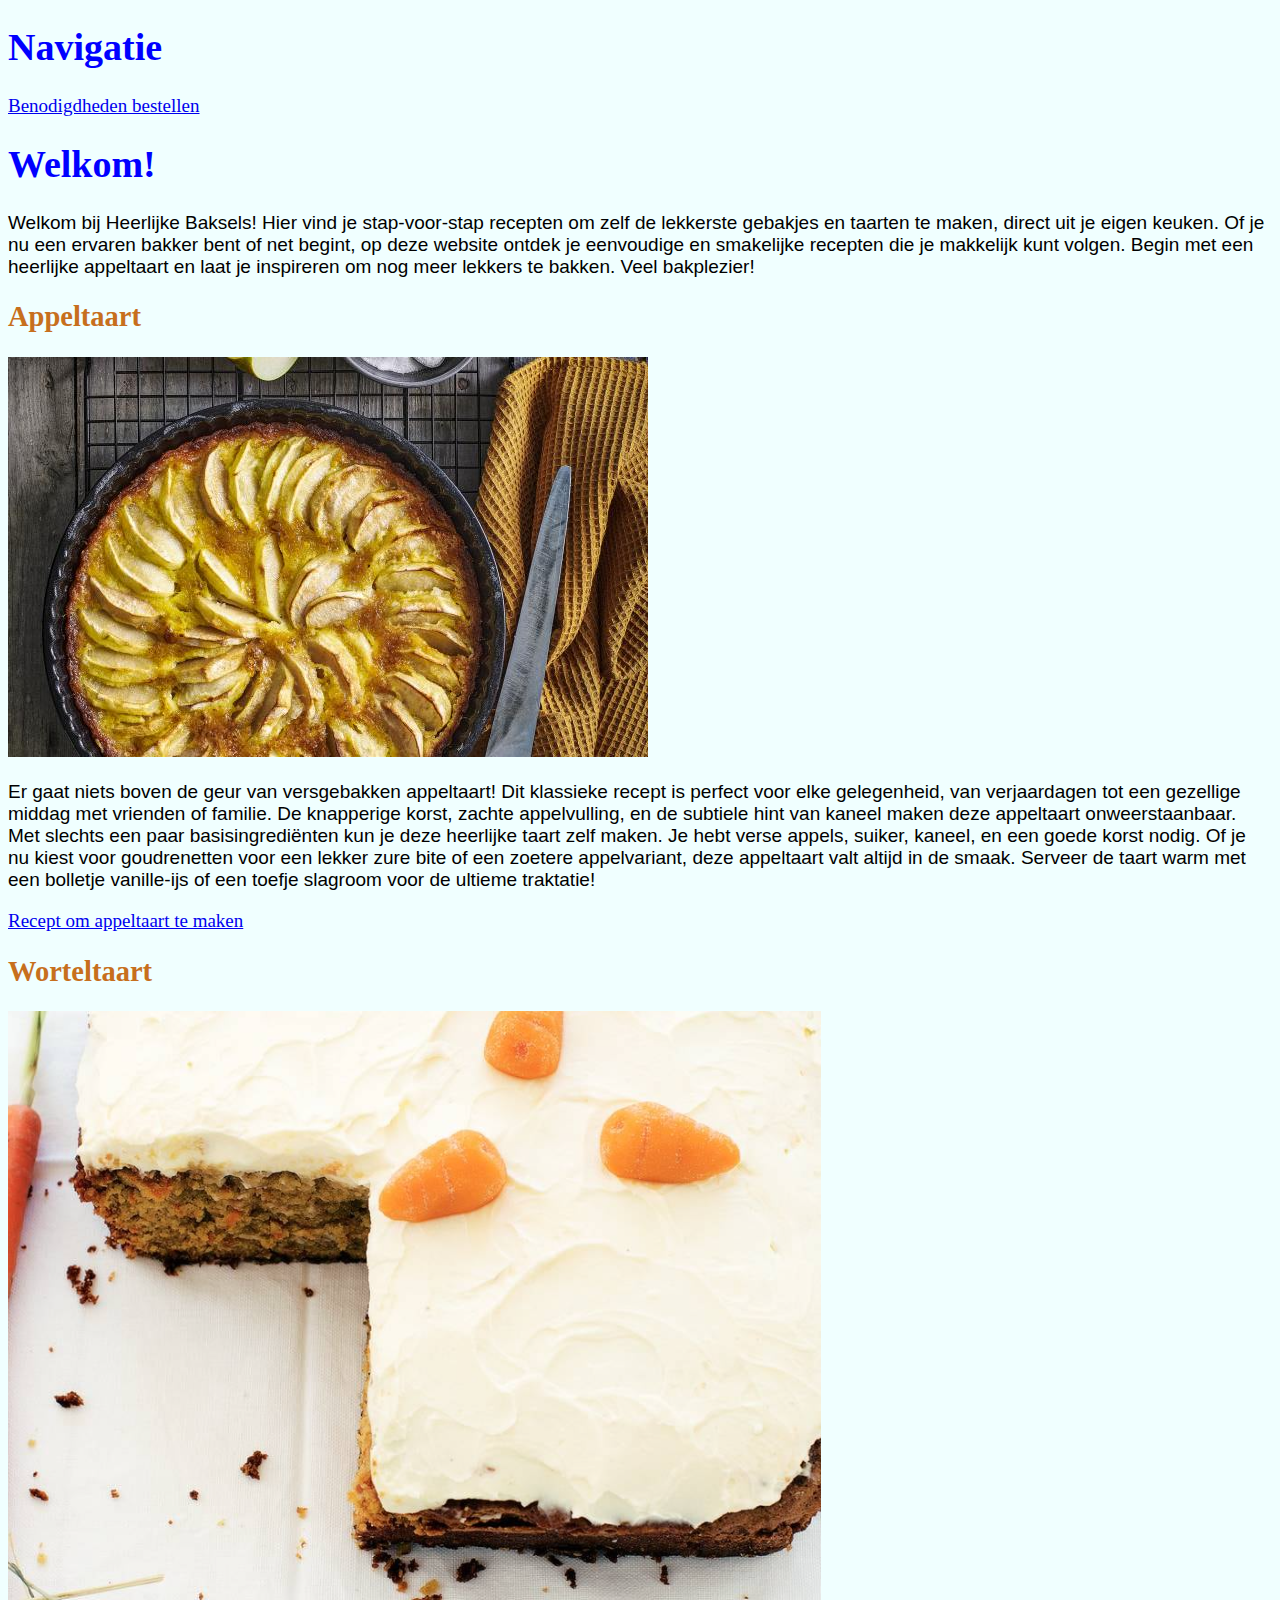
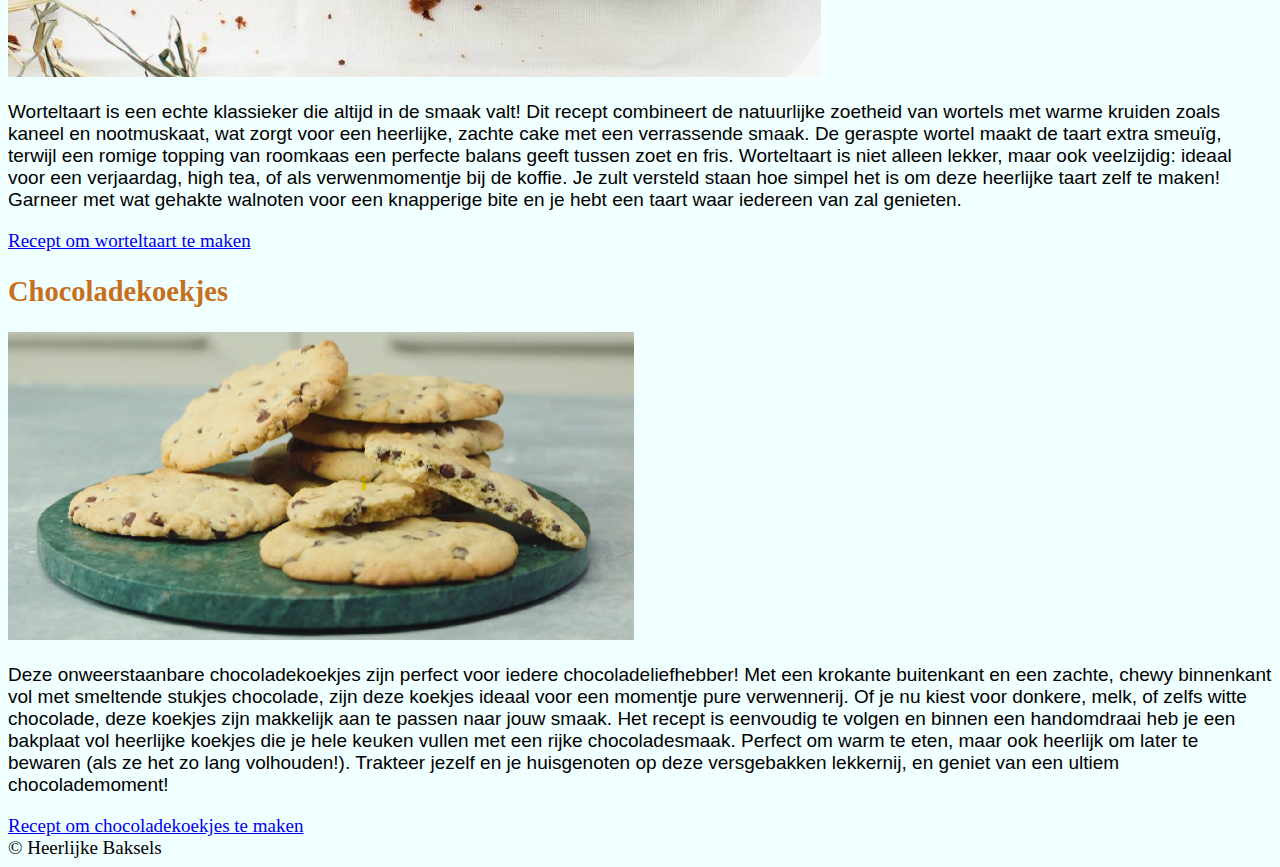
<file: Appeltaart website/index.html>
<!DOCTYPE html>
<html lang="nl">
<head>
    <meta charset="UTF-8">
    <meta name="viewport" content="width=device-width, initial-scale=1.0">
    <title>Hoofdpagina</title>
    <link rel="stylesheet" href="css/style.css">
</head>
<body>

    <h1>Navigatie</h1>

    <!-- <a href="https://www.ah.nl/allerhande/recept/R-R853196/appeltaart">Recept voor appeltaart</a> <br>
    <a href="https://www.ah.nl/allerhande/recept/R-R861126/worteltjestaart-carrot-cake">Recept voor worteltaart</a> <br>
    <a href="https://www.ah.nl/allerhande/recept/R-R1191268/chocolate-chip-cookiest">Recept voor chocoladekoekjes</a> <br> -->
    <a href="https://www.ah.nl/producten">Benodigdheden bestellen</a>

    <h1>Welkom!</h1>

    <p>
        Welkom bij Heerlijke Baksels! Hier vind je stap-voor-stap recepten om zelf de lekkerste gebakjes en taarten te maken, direct uit je eigen keuken. 
        Of je nu een ervaren bakker bent of net begint, op deze website ontdek je eenvoudige en smakelijke recepten die je makkelijk kunt volgen. 
        Begin met een heerlijke appeltaart en laat je inspireren om nog meer lekkers te bakken. Veel bakplezier!
    </p>

    <h2>Appeltaart</h2>

    <img src="images/Appeltaart.png" alt="Een lekker appeltaartje">

    <p>
        Er gaat niets boven de geur van versgebakken appeltaart! Dit klassieke recept is perfect voor elke gelegenheid, van verjaardagen tot een gezellige middag met vrienden of familie. De knapperige korst, zachte appelvulling, en de subtiele hint van kaneel maken deze appeltaart onweerstaanbaar.

        Met slechts een paar basisingrediënten kun je deze heerlijke taart zelf maken. Je hebt verse appels, suiker, kaneel, en een goede korst nodig. Of je nu kiest voor goudrenetten voor een lekker zure bite of een zoetere appelvariant, deze appeltaart valt altijd in de smaak. Serveer de taart warm met een bolletje vanille-ijs of een toefje slagroom voor de ultieme traktatie!

    </p>

    <a href="appeltaart.html">Recept om appeltaart te maken</a>

    <h2>Worteltaart</h2>

    <img src="images/Worteltaart.png" alt="Een lekker worteltaartje">

<p>
    Worteltaart is een echte klassieker die altijd in de smaak valt! Dit recept combineert de natuurlijke zoetheid van wortels met warme kruiden zoals kaneel en nootmuskaat, wat zorgt voor een heerlijke, zachte cake met een verrassende smaak. De geraspte wortel maakt de taart extra smeuïg, terwijl een romige topping van roomkaas een perfecte balans geeft tussen zoet en fris.

    Worteltaart is niet alleen lekker, maar ook veelzijdig: ideaal voor een verjaardag, high tea, of als verwenmomentje bij de koffie. Je zult versteld staan hoe simpel het is om deze heerlijke taart zelf te maken! Garneer met wat gehakte walnoten voor een knapperige bite en je hebt een taart waar iedereen van zal genieten.

</p>

    <a href="worteltaart.html">Recept om worteltaart te maken</a>

    <h2>Chocoladekoekjes</h2>

    <img src="images/Chocoladekoekjes.png" alt="Een lekker chocoladekoekje">

    <p>
        Deze onweerstaanbare chocoladekoekjes zijn perfect voor iedere chocoladeliefhebber! Met een krokante buitenkant en een zachte, chewy binnenkant vol met smeltende stukjes chocolade, zijn deze koekjes ideaal voor een momentje pure verwennerij. Of je nu kiest voor donkere, melk, of zelfs witte chocolade, deze koekjes zijn makkelijk aan te passen naar jouw smaak.

Het recept is eenvoudig te volgen en binnen een handomdraai heb je een bakplaat vol heerlijke koekjes die je hele keuken vullen met een rijke chocoladesmaak. Perfect om warm te eten, maar ook heerlijk om later te bewaren (als ze het zo lang volhouden!). Trakteer jezelf en je huisgenoten op deze versgebakken lekkernij, en geniet van een ultiem chocolademoment!
    </p>

    <a href="chocoladekoekjes.html">Recept om chocoladekoekjes te maken</a>

    <footer>
        &copy; Heerlijke Baksels
    </footer>
    
</body>
</html>
</file>
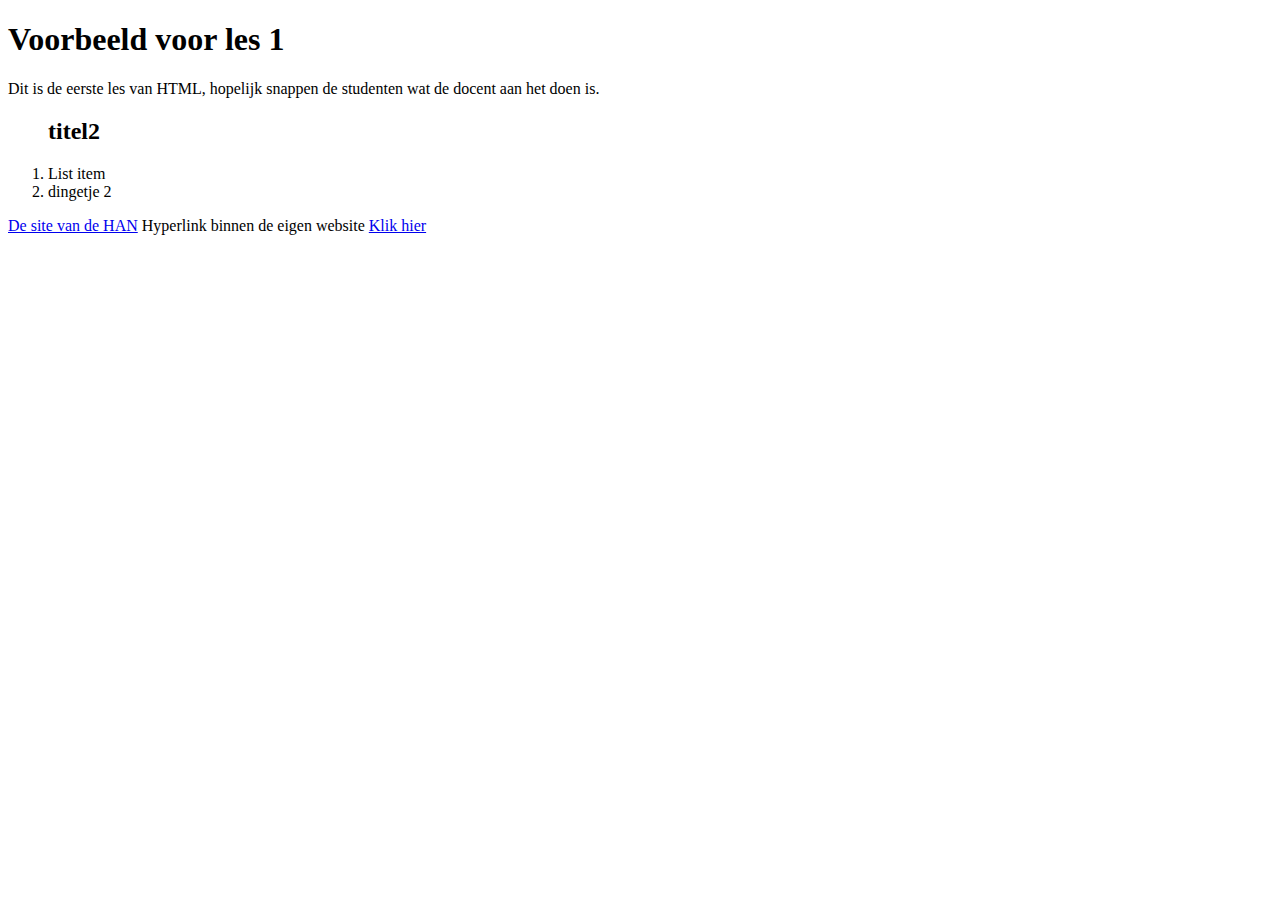
<file: Appeltaart pagina/les-1-demo.html>
<!DOCTYPE html>
<html lang="nl">
<head>
    <meta charset="UTF-8">
    <meta name="viewport" content="width=device-width, initial-scale=1.0">
    <title>Mijn eerste pagina!!!</title>
</head>
<body>
    <h1>Voorbeeld voor les 1</h1>

        <p>
            Dit is de eerste les van HTML, hopelijk snappen de studenten wat de docent aan het doen is.
        </p>
        <ol>
        <h2>titel2</h2>
        <li>List item</li>
        <li>dingetje 2</li>
        </ol>
        <a href="https://www.han.nl">De site van de HAN</a>
        Hyperlink binnen de eigen website <a href=”voorbeeldje.html”>Klik hier</a>
</body>
</html>
</file>
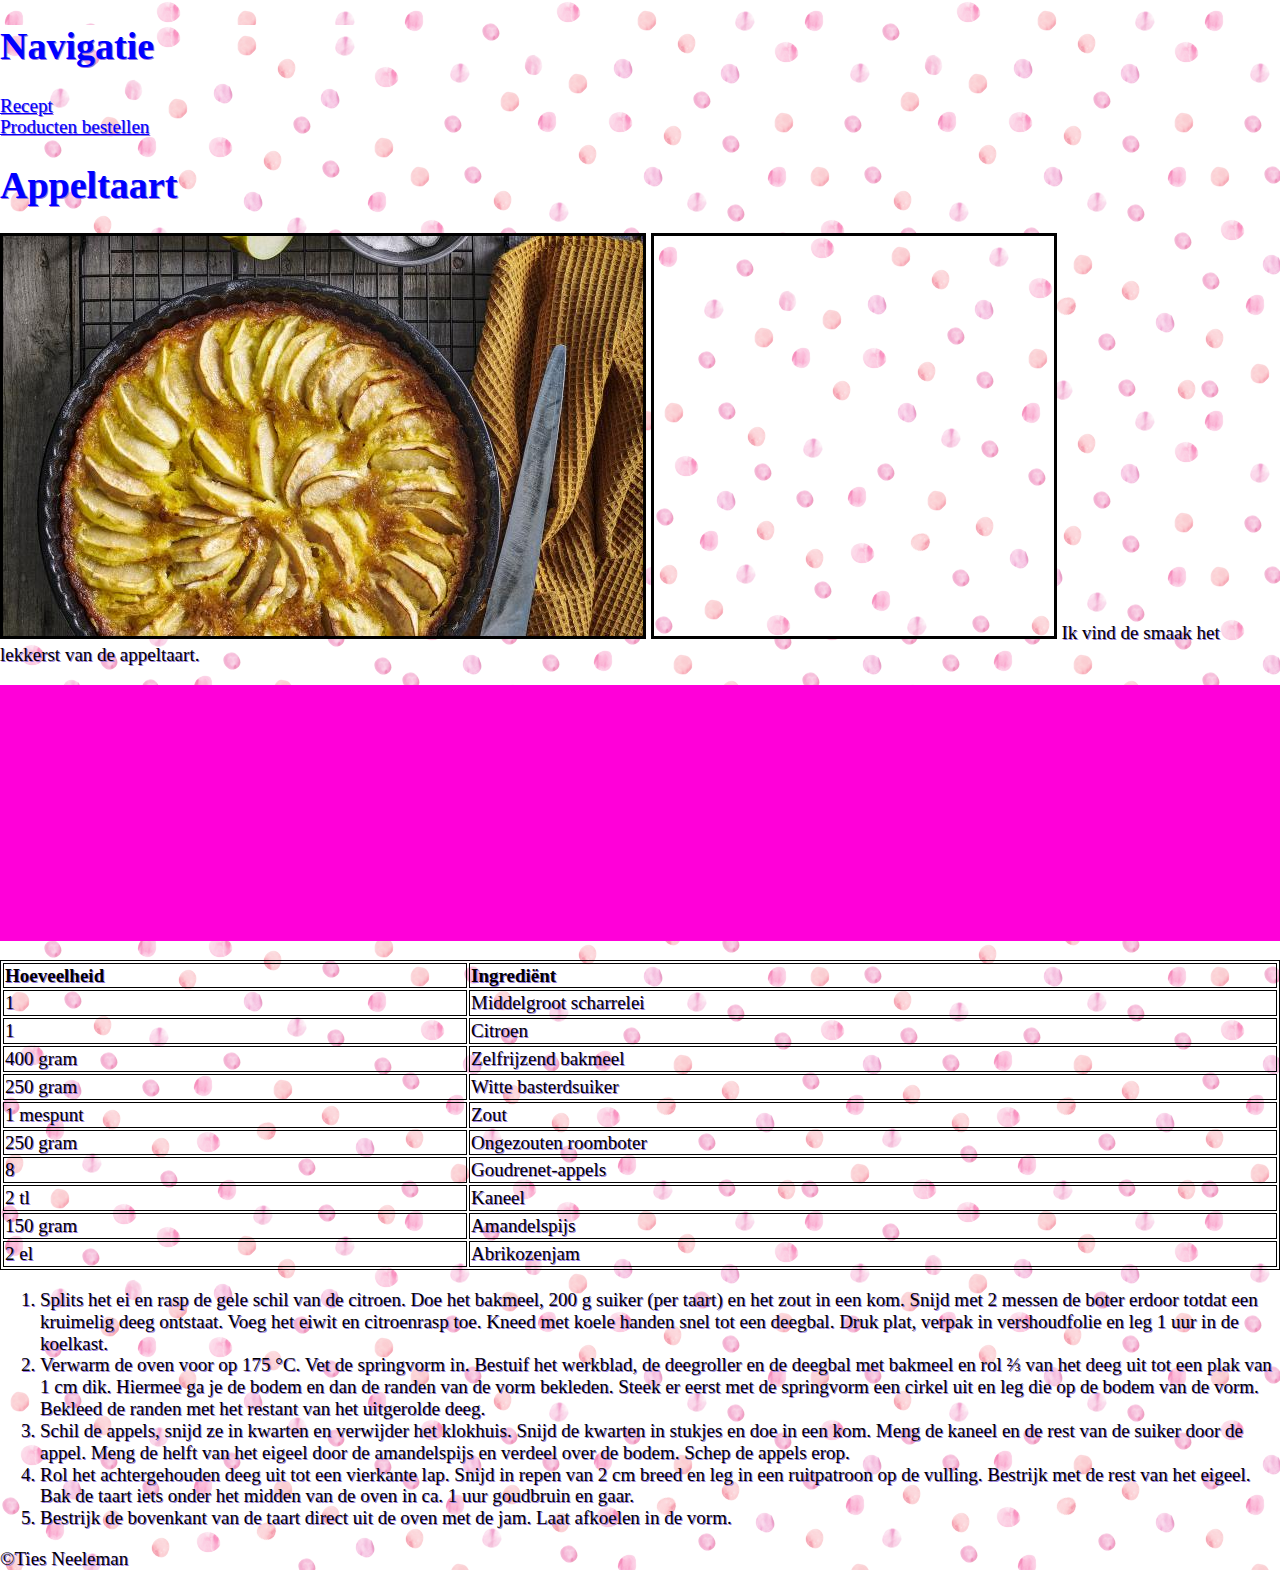
<file: Appeltaart pagina/recept-voor-taart.html>
<!DOCTYPE html>
<html lang="en">
<head>
    <style>
        table, th, td {
          border:1px solid black;
        }
    </style>
    <meta charset="UTF-8">
    <meta name="viewport" content="width=device-width, initial-scale=1.0">
    <title>Appeltaart Recept</title>
    <link rel="stylesheet" href="css/normalize.css">
    <link rel="stylesheet" href="css/style.css">
</head>
<body>
    <h1>Navigatie</h1>
        <a href="https://www.ah.nl/allerhande/recept/R-R853196/appeltaart">Recept</a> <br>
        <a href="https://www.ah.nl/producten">Producten bestellen</a>
    <h1>Appeltaart</h1>
    <img src="images/Appeltaart.png" alt="Een lekker appeltaartje">
    <img src="images/watercolor.png" alt="Een constanste achtergrond van watercolor"
    <p>
        Ik vind de smaak het lekkerst van de appeltaart.
    </p>
    <table style="width:100%">
        <tr>
          <td><strong>Hoeveelheid</strong></td>
          <td><strong>Ingrediënt</strong></td>
        </tr>
        <tr>
            <td>1</td>
            <td>Middelgroot scharrelei</td>
        </tr>
        <tr>
            <td>1</td>
            <td>Citroen</td>
        </tr>
        <tr>
            <td>400 gram</td>
            <td>Zelfrijzend bakmeel</td>
        </tr>
        <tr>
            <td>250 gram</td>
            <td>Witte basterdsuiker</td>
        </tr>
        <tr>
            <td>1 mespunt</td>
            <td>Zout</td>
        </tr>
        <tr>
            <td>250 gram</td>
            <td>Ongezouten roomboter</td>
        </tr>
        <tr>
            <td>8</td>
            <td>Goudrenet-appels</td>
        </tr>
        <tr>
            <td>2 tl</td>
            <td>Kaneel</td>
        </tr>
        <tr>
            <td>150 gram</td>
            <td>Amandelspijs</td>
        </tr>
        <tr>
            <td>2 el</td>
            <td>Abrikozenjam</td>
        </tr>
      </table>

        <ol>
        <li>Splits het ei en rasp de gele schil van de citroen. Doe het bakmeel, 200 g suiker (per taart) en het zout in een kom. Snijd met 2 messen de boter erdoor totdat een kruimelig deeg ontstaat. Voeg het eiwit en citroenrasp toe. Kneed met koele handen snel tot een deegbal. Druk plat, verpak in vershoudfolie en leg 1 uur in de koelkast.</li>
        <li>Verwarm de oven voor op 175 °C. Vet de springvorm in. Bestuif het werkblad, de deegroller en de deegbal met bakmeel en rol ⅔ van het deeg uit tot een plak van 1 cm dik. Hiermee ga je de bodem en dan de randen van de vorm bekleden. Steek er eerst met de springvorm een cirkel uit en leg die op de bodem van de vorm. Bekleed de randen met het restant van het uitgerolde deeg.</li>
        <li>Schil de appels, snijd ze in kwarten en verwijder het klokhuis. Snijd de kwarten in stukjes en doe in een kom. Meng de kaneel en de rest van de suiker door de appel. Meng de helft van het eigeel door de amandelspijs en verdeel over de bodem. Schep de appels erop.</li>
        <li>Rol het achtergehouden deeg uit tot een vierkante lap. Snijd in repen van 2 cm breed en leg in een ruitpatroon op de vulling. Bestrijk met de rest van het eigeel. Bak de taart iets onder het midden van de oven in ca. 1 uur goudbruin en gaar.</li>
        <li>Bestrijk de bovenkant van de taart direct uit de oven met de jam. Laat afkoelen in de vorm.</li>
        </ol>
        <footer>
                &copy;Ties Neeleman
        </footer>
</body>
</html>
</file>
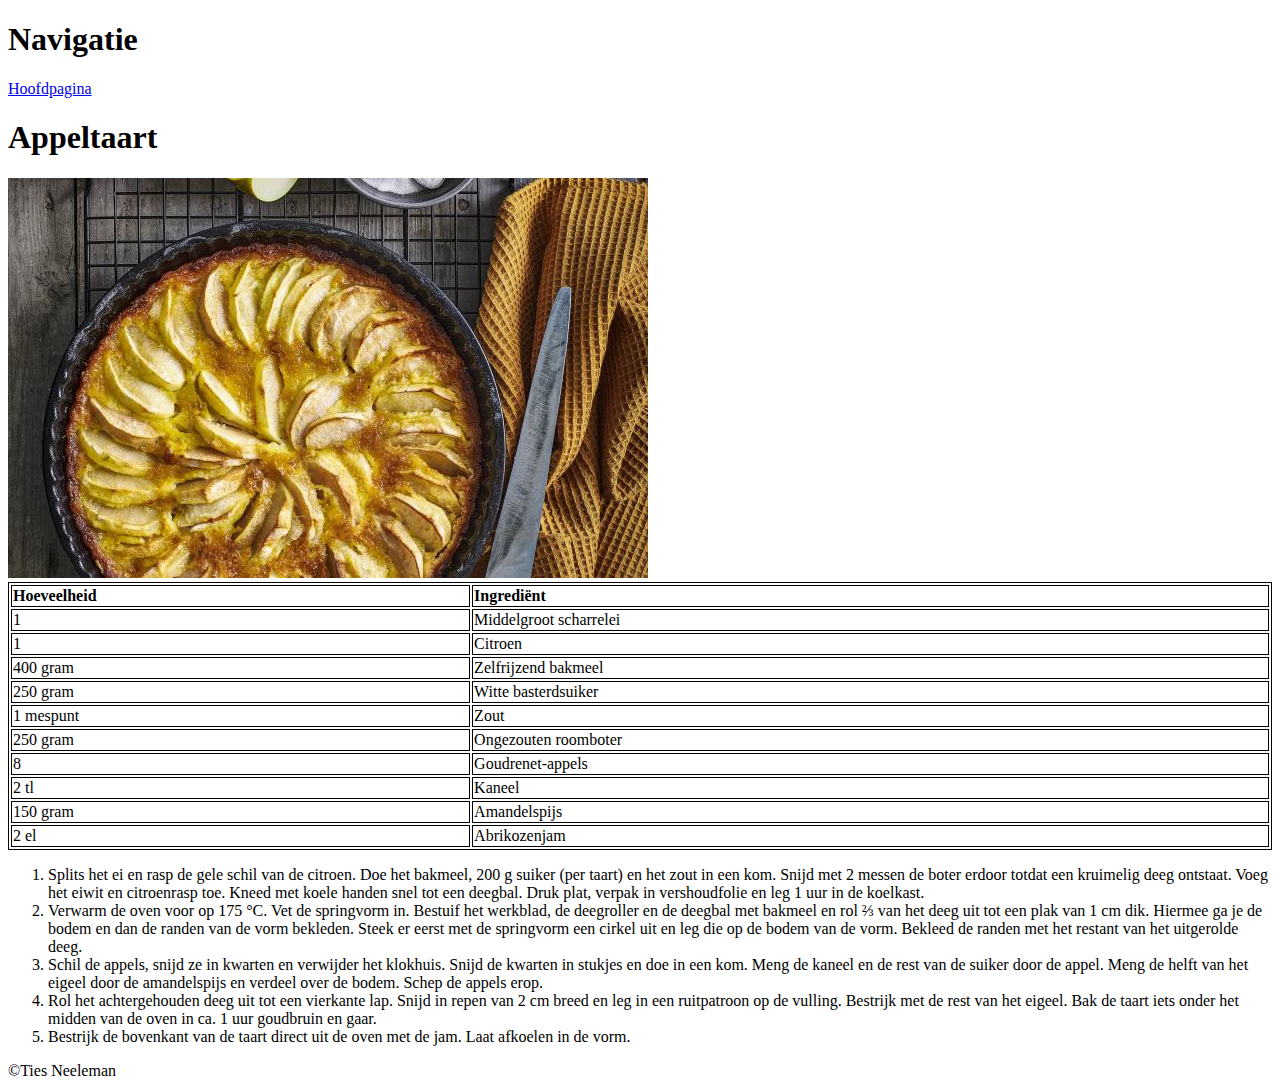
<file: Appeltaart website/appeltaart.html>
<!DOCTYPE html>
<html lang="nl">
<head>
    <style>
        table, th, td {
          border:1px solid black;
        }
    </style>
    <meta charset="UTF-8">
    <meta name="viewport" content="width=device-width, initial-scale=1.0">
    <title>Appeltaart Recept</title>
</head>
<body>

    <h1>Navigatie</h1>
    <a href="index.html">Hoofdpagina</a> <br>
    
    <h1>Appeltaart</h1>
    <img src="images/Appeltaart.png" alt="Een lekker appeltaartje">
    
    <table style="width:100%">
        <tr>
          <td><strong>Hoeveelheid</strong></td>
          <td><strong>Ingrediënt</strong></td>
        </tr>
        <tr>
            <td>1</td>
            <td>Middelgroot scharrelei</td>
        </tr>
        <tr>
            <td>1</td>
            <td>Citroen</td>
        </tr>
        <tr>
            <td>400 gram</td>
            <td>Zelfrijzend bakmeel</td>
        </tr>
        <tr>
            <td>250 gram</td>
            <td>Witte basterdsuiker</td>
        </tr>
        <tr>
            <td>1 mespunt</td>
            <td>Zout</td>
        </tr>
        <tr>
            <td>250 gram</td>
            <td>Ongezouten roomboter</td>
        </tr>
        <tr>
            <td>8</td>
            <td>Goudrenet-appels</td>
        </tr>
        <tr>
            <td>2 tl</td>
            <td>Kaneel</td>
        </tr>
        <tr>
            <td>150 gram</td>
            <td>Amandelspijs</td>
        </tr>
        <tr>
            <td>2 el</td>
            <td>Abrikozenjam</td>
        </tr>
      </table>

        <ol>
        <li>Splits het ei en rasp de gele schil van de citroen. Doe het bakmeel, 200 g suiker (per taart) en het zout in een kom. Snijd met 2 messen de boter erdoor totdat een kruimelig deeg ontstaat. Voeg het eiwit en citroenrasp toe. Kneed met koele handen snel tot een deegbal. Druk plat, verpak in vershoudfolie en leg 1 uur in de koelkast.</li>
        <li>Verwarm de oven voor op 175 °C. Vet de springvorm in. Bestuif het werkblad, de deegroller en de deegbal met bakmeel en rol ⅔ van het deeg uit tot een plak van 1 cm dik. Hiermee ga je de bodem en dan de randen van de vorm bekleden. Steek er eerst met de springvorm een cirkel uit en leg die op de bodem van de vorm. Bekleed de randen met het restant van het uitgerolde deeg.</li>
        <li>Schil de appels, snijd ze in kwarten en verwijder het klokhuis. Snijd de kwarten in stukjes en doe in een kom. Meng de kaneel en de rest van de suiker door de appel. Meng de helft van het eigeel door de amandelspijs en verdeel over de bodem. Schep de appels erop.</li>
        <li>Rol het achtergehouden deeg uit tot een vierkante lap. Snijd in repen van 2 cm breed en leg in een ruitpatroon op de vulling. Bestrijk met de rest van het eigeel. Bak de taart iets onder het midden van de oven in ca. 1 uur goudbruin en gaar.</li>
        <li>Bestrijk de bovenkant van de taart direct uit de oven met de jam. Laat afkoelen in de vorm.</li>
        </ol>
        <footer>
                &copy;Ties Neeleman
        </footer>
</body>
</html>
</file>
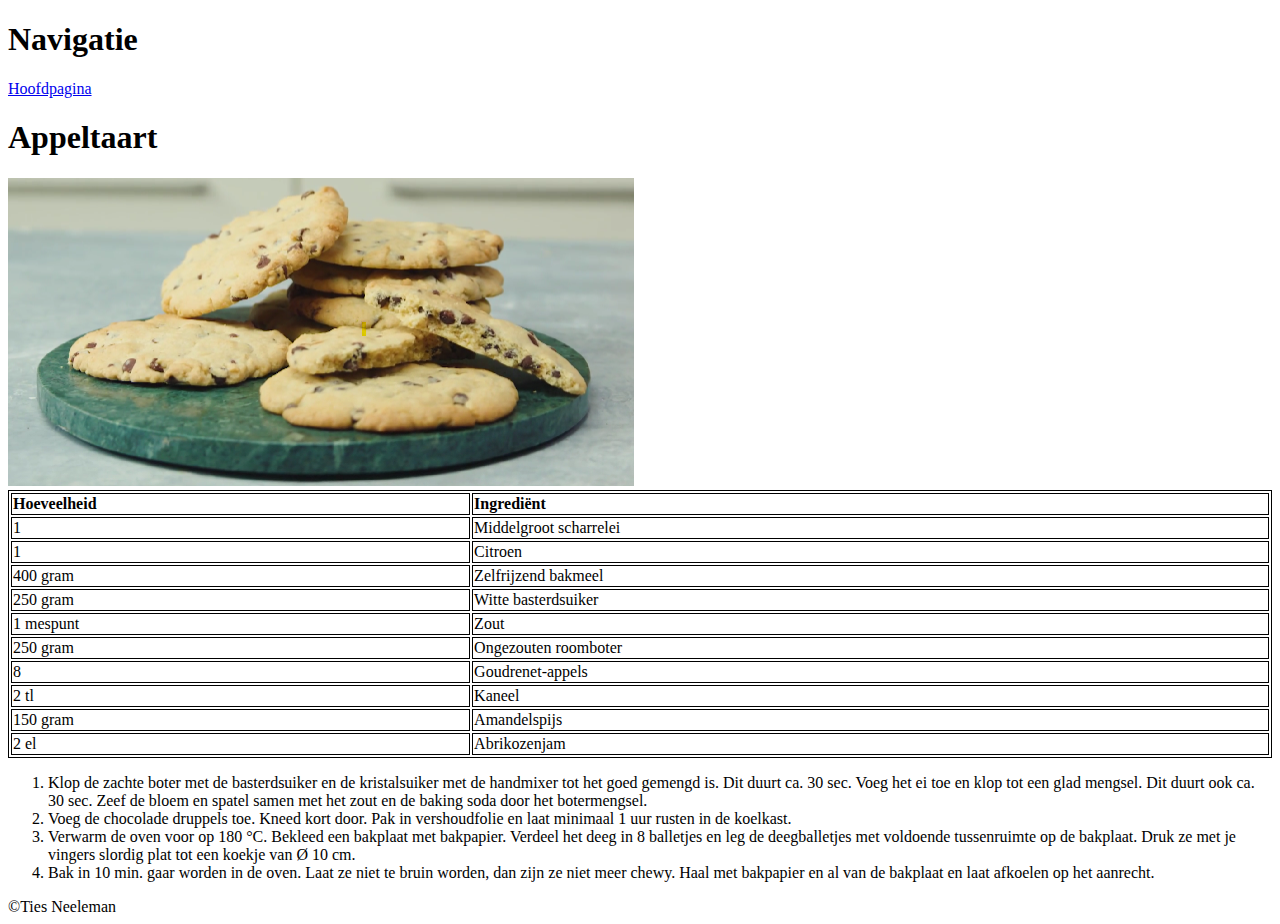
<file: Appeltaart website/chocoladekoekjes.html>
<!DOCTYPE html>
<html lang="nl">
<head>
    <style>
        table, th, td {
          border:1px solid black;
        }
    </style>
    <meta charset="UTF-8">
    <meta name="viewport" content="width=device-width, initial-scale=1.0">
    <title>Chocoladekoekjes Recept</title>
</head>
<body>

    <h1>Navigatie</h1>
    <a href="index.html">Hoofdpagina</a> <br>
    
    <h1>Appeltaart</h1>
    <img src="images/Chocoladekoekjes.png" alt="Een lekker chocoladekoekje">

    <table style="width:100%">
        <tr>
          <td><strong>Hoeveelheid</strong></td>
          <td><strong>Ingrediënt</strong></td>
        </tr>
        <tr>
            <td>1</td>
            <td>Middelgroot scharrelei</td>
        </tr>
        <tr>
            <td>1</td>
            <td>Citroen</td>
        </tr>
        <tr>
            <td>400 gram</td>
            <td>Zelfrijzend bakmeel</td>
        </tr>
        <tr>
            <td>250 gram</td>
            <td>Witte basterdsuiker</td>
        </tr>
        <tr>
            <td>1 mespunt</td>
            <td>Zout</td>
        </tr>
        <tr>
            <td>250 gram</td>
            <td>Ongezouten roomboter</td>
        </tr>
        <tr>
            <td>8</td>
            <td>Goudrenet-appels</td>
        </tr>
        <tr>
            <td>2 tl</td>
            <td>Kaneel</td>
        </tr>
        <tr>
            <td>150 gram</td>
            <td>Amandelspijs</td>
        </tr>
        <tr>
            <td>2 el</td>
            <td>Abrikozenjam</td>
        </tr>
      </table>

        <ol>
        <li>Klop de zachte boter met de basterdsuiker en de kristalsuiker met de handmixer tot het goed gemengd is. Dit duurt ca. 30 sec. Voeg het ei toe en klop tot een glad mengsel. Dit duurt ook ca. 30 sec. Zeef de bloem en spatel samen met het zout en de baking soda door het botermengsel.</li>
        <li>Voeg de chocolade druppels toe. Kneed kort door. Pak in vershoudfolie en laat minimaal 1 uur rusten in de koelkast.</li>
        <li>Verwarm de oven voor op 180 °C. Bekleed een bakplaat met bakpapier. Verdeel het deeg in 8 balletjes en leg de deegballetjes met voldoende tussenruimte op de bakplaat. Druk ze met je vingers slordig plat tot een koekje van Ø 10 cm.</li>
        <li>Bak in 10 min. gaar worden in de oven. Laat ze niet te bruin worden, dan zijn ze niet meer chewy. Haal met bakpapier en al van de bakplaat en laat afkoelen op het aanrecht.</li>
        </ol>
        <footer>
                &copy;Ties Neeleman
        </footer>
</body>
</html>
</file>
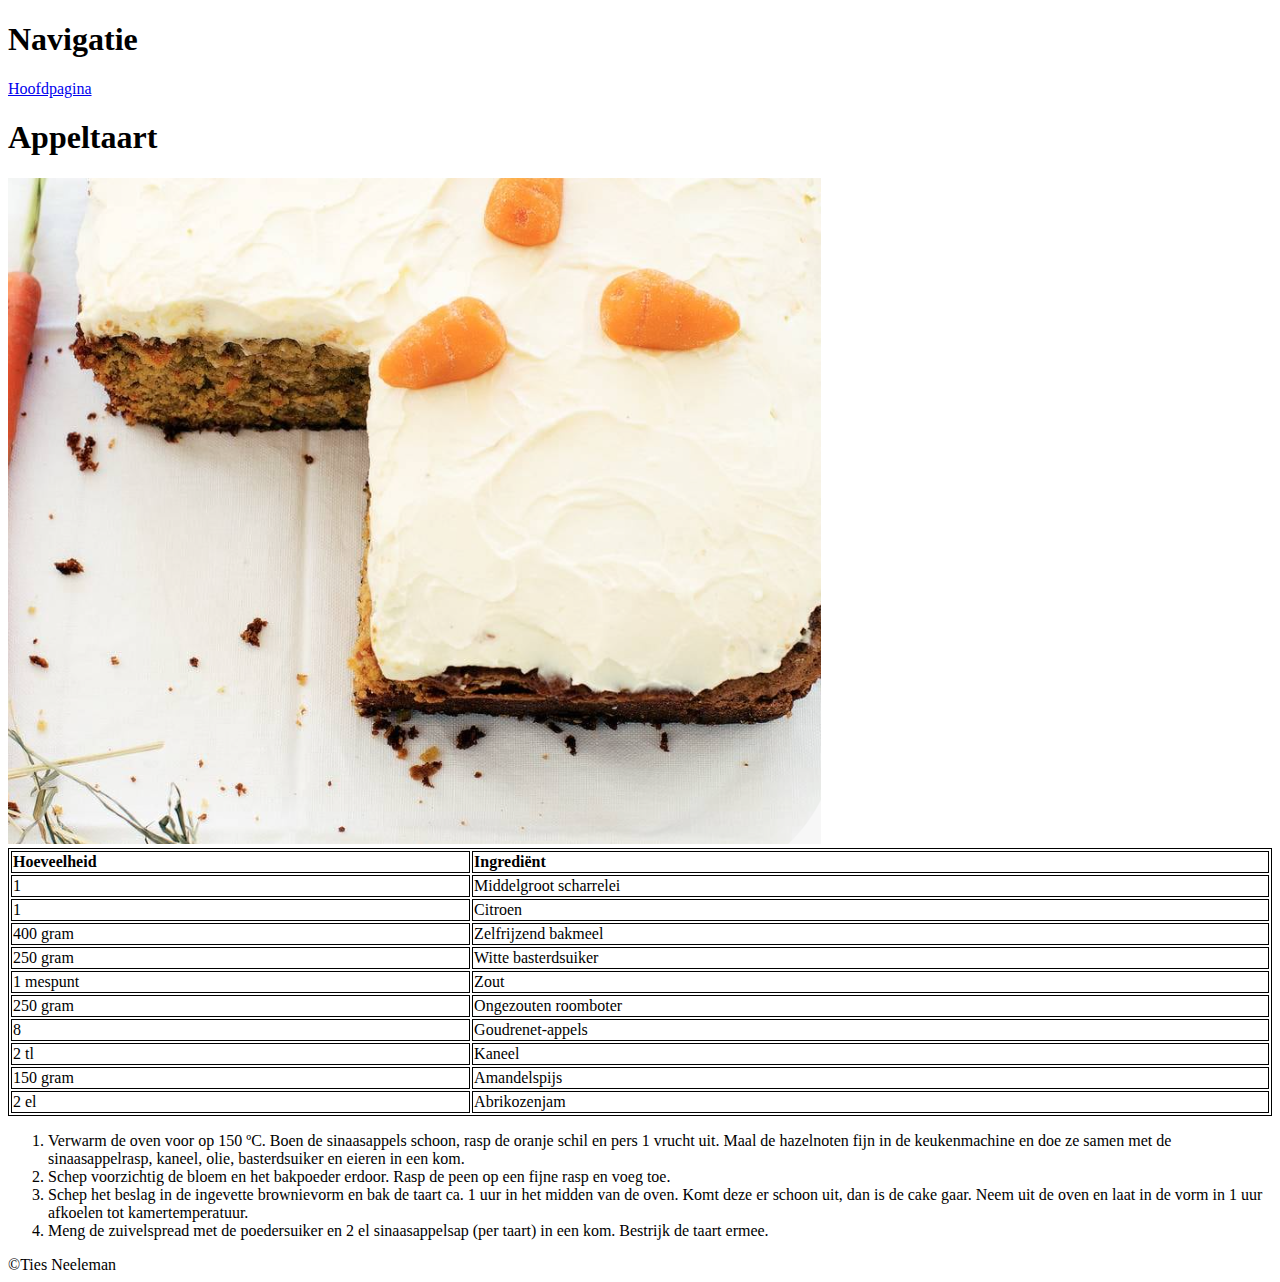
<file: Appeltaart website/worteltaart.html>
<!DOCTYPE html>
<html lang="nl">
<head>
    <style>
        table, th, td {
          border:1px solid black;
        }
    </style>
    <meta charset="UTF-8">
    <meta name="viewport" content="width=device-width, initial-scale=1.0">
    <title>Worteltaart Recept</title>
</head>
<body>

    <h1>Navigatie</h1>
    <a href="index.html">Hoofdpagina</a> <br>
    
    <h1>Appeltaart</h1>
    <img src="images/Worteltaart.png" alt="Een lekker worteltaartje">

    <table style="width:100%">
        <tr>
          <td><strong>Hoeveelheid</strong></td>
          <td><strong>Ingrediënt</strong></td>
        </tr>
        <tr>
            <td>1</td>
            <td>Middelgroot scharrelei</td>
        </tr>
        <tr>
            <td>1</td>
            <td>Citroen</td>
        </tr>
        <tr>
            <td>400 gram</td>
            <td>Zelfrijzend bakmeel</td>
        </tr>
        <tr>
            <td>250 gram</td>
            <td>Witte basterdsuiker</td>
        </tr>
        <tr>
            <td>1 mespunt</td>
            <td>Zout</td>
        </tr>
        <tr>
            <td>250 gram</td>
            <td>Ongezouten roomboter</td>
        </tr>
        <tr>
            <td>8</td>
            <td>Goudrenet-appels</td>
        </tr>
        <tr>
            <td>2 tl</td>
            <td>Kaneel</td>
        </tr>
        <tr>
            <td>150 gram</td>
            <td>Amandelspijs</td>
        </tr>
        <tr>
            <td>2 el</td>
            <td>Abrikozenjam</td>
        </tr>
      </table>

        <ol>
        <li>Verwarm de oven voor op 150 ºC. Boen de sinaasappels schoon, rasp de oranje schil en pers 1 vrucht uit. Maal de hazelnoten fijn in de keukenmachine en doe ze samen met de sinaasappelrasp, kaneel, olie, basterdsuiker en eieren in een kom.</li>
        <li>Schep voorzichtig de bloem en het bakpoeder erdoor. Rasp de peen op een fijne rasp en voeg toe.</li>
        <li>Schep het beslag in de ingevette brownievorm en bak de taart ca. 1 uur in het midden van de oven. Komt deze er schoon uit, dan is de cake gaar. Neem uit de oven en laat in de vorm in 1 uur afkoelen tot kamertemperatuur.</li>
        <li>Meng de zuivelspread met de poedersuiker en 2 el sinaasappelsap (per taart) in een kom. Bestrijk de taart ermee.</li>
        </ol>
        <footer>
                &copy;Ties Neeleman
        </footer>
</body>
</html>
</file>
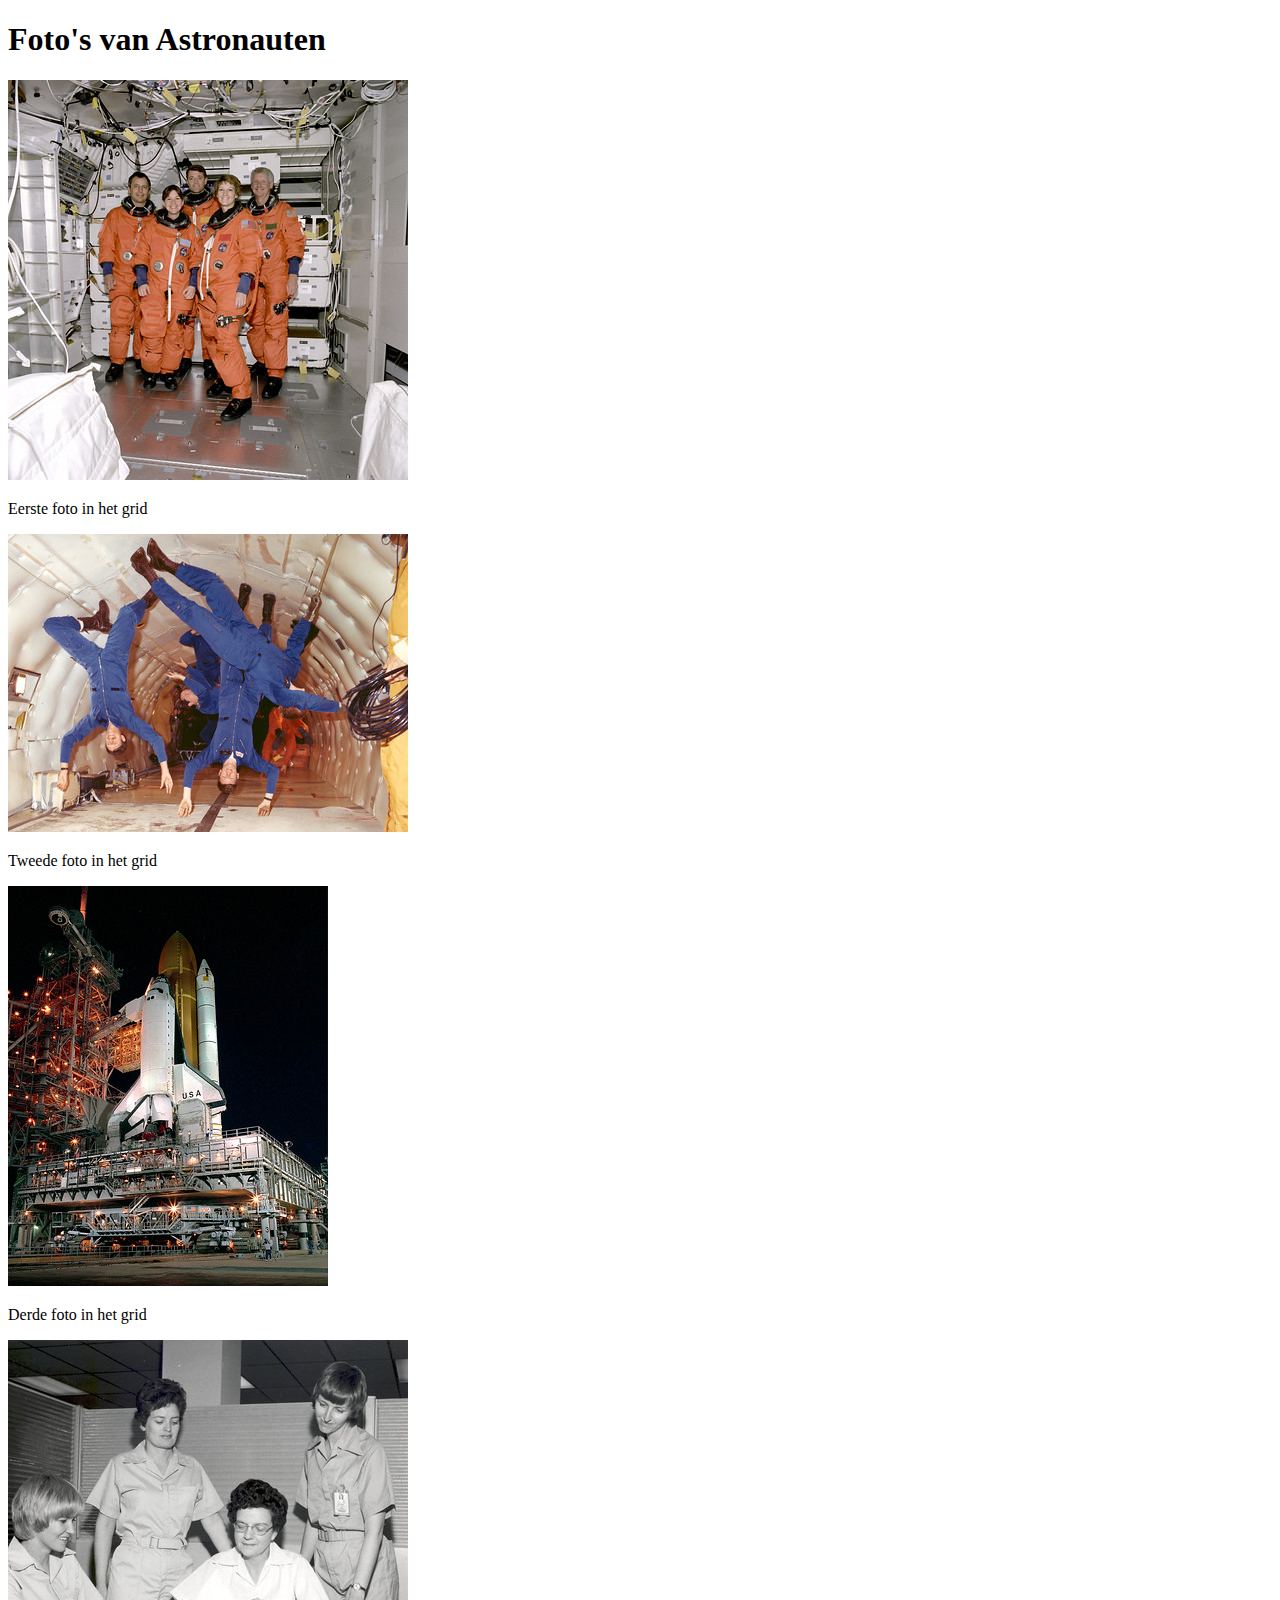
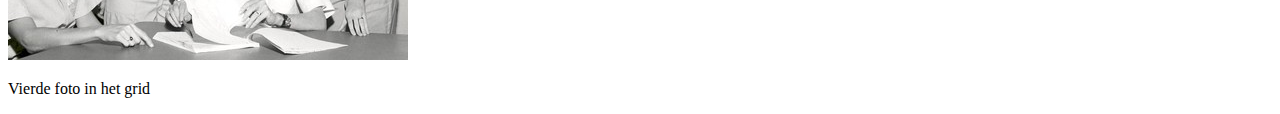
<file: Les 3 Opdracht 1/Opdracht 1.html>
<!DOCTYPE html>
<html lang="nl">
<head>
    <meta charset="UTF-8">
    <meta name="viewport" content="width=device-width, initial-scale=1.0">
    <link rel="stylesheet" href="css/style.css">
    <title>Foto's</title>
</head>
<body>
    <main>
        <h1>Foto's van Astronauten</h1>
        <div class="fotos">
            <div class="foto-met-caption">
                <img src="images/photo1.jpg" alt="Eerste foto">
                <p aria-label="Caption to photo 1">Eerste foto in het grid</p>
            </div>
            <div class="foto-met-caption">
                <img src="images/photo2.jpg" alt="Eerste foto">
                <p aria-label="Caption to photo 2">Tweede foto in het grid</p>
            </div>
            <div class="foto-met-caption">
                <img src="images/photo3.jpg" alt="Eerste foto">
                <p aria-label="Caption to photo 3">Derde foto in het grid</p>
            </div>
            <div class="foto-met-caption">
                <img src="images/photo4.jpg" alt="Eerste foto">
                <p aria-label="Caption to photo 4">Vierde foto in het grid</p>
            </div>
        </div>
    </main>
</body>
</html>
</file>
<file: Appeltaart website/css/style.css>
html, body {
    background-color: azure;
    font-size: 19px;
}

p {
font-family:Verdana, Geneva, Tahoma, sans-serif;
}

h1 {
    color:blue;
}

h2 {
    color:rgb(199, 111, 29);
}

a:hover {
    color:lightskyblue;
}

image {
    border-color: brown;
}
</file>
<file: Appeltaart pagina/css/style.css>
html, body {
    background-image: url(../images/watercolor.png);
    font-size: 19px;
    text-shadow: 1px 1px #9777e1;
}

p {
font-family:Verdana, Geneva, Tahoma, sans-serif;
}

h1 {
    color:blue;
}

a:hover {
    color:lightskyblue;
}

image {
    border-color: brown;
}
</file>
<file: Les 3 Opdracht 1/css/style.css>
.container {
    justify-items: center;
  }
</file>
